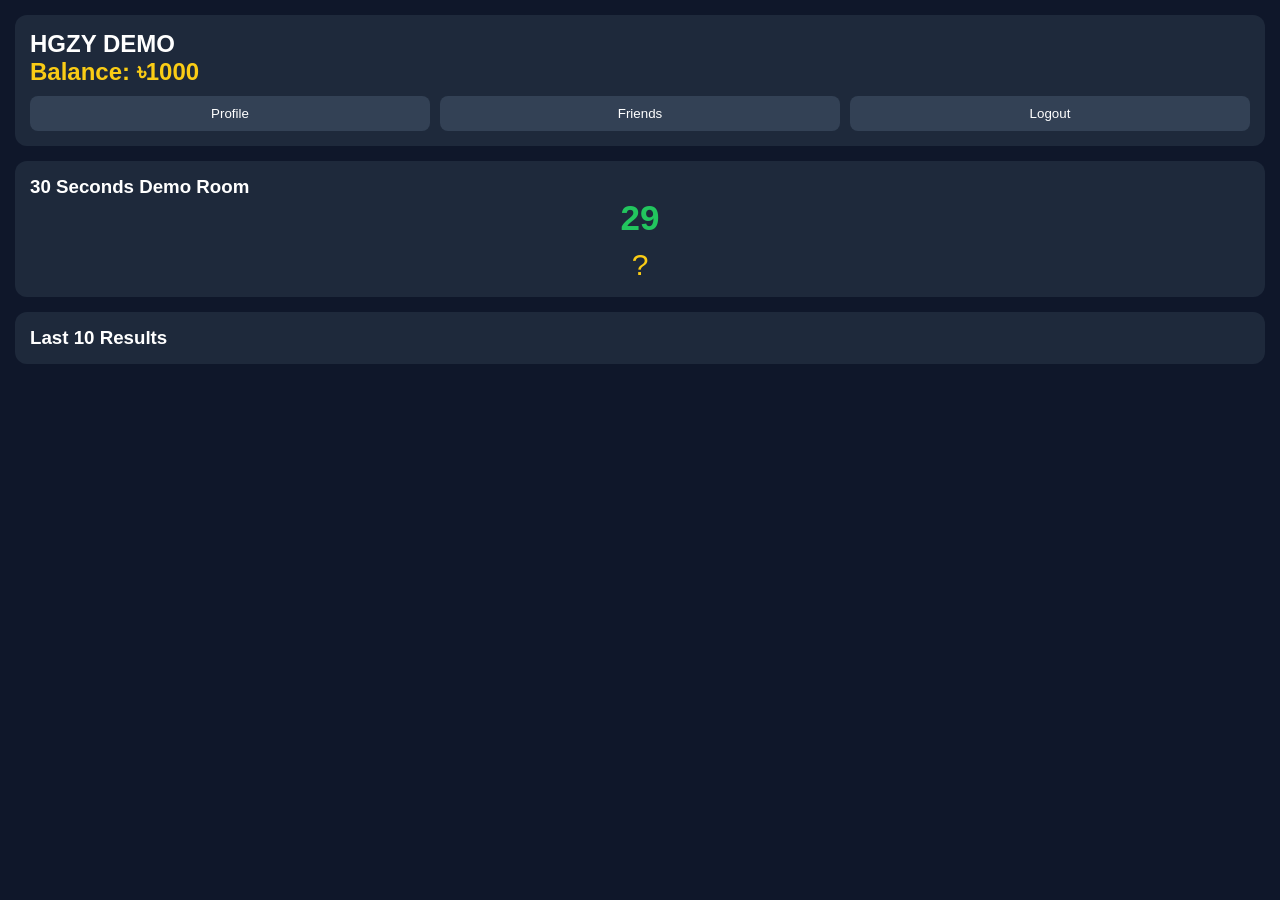
<file: home.html>
<!DOCTYPE html>
<html lang="en">
<head>
<meta charset="UTF-8">
<meta name="viewport" content="width=device-width, initial-scale=1.0">
<title>HGZY Demo Dashboard</title>

<style>
*{
margin:0;
padding:0;
box-sizing:border-box;
font-family:Arial,sans-serif;
}

body{
background:#0f172a;
color:white;
padding:15px;
}

.header{
background:#1e293b;
padding:15px;
border-radius:12px;
margin-bottom:15px;
}

.balance{
font-size:24px;
font-weight:bold;
color:#facc15;
}

.menu{
display:flex;
gap:10px;
margin-top:10px;
}

.menu button{
flex:1;
padding:10px;
border:none;
border-radius:8px;
background:#334155;
color:white;
}

.card{
background:#1e293b;
padding:15px;
border-radius:12px;
margin-bottom:15px;
}

.timer{
font-size:35px;
font-weight:bold;
text-align:center;
color:#22c55e;
}

.result{
text-align:center;
font-size:30px;
margin-top:10px;
color:#facc15;
}

.history-item{
display:flex;
justify-content:space-between;
padding:10px;
border-bottom:1px solid #334155;
}
</style>
</head>
<body>

<div class="header">
<h2>HGZY DEMO</h2>
<div class="balance">Balance: ৳1000</div>

<div class="menu">
<button onclick="alert('Profile')">Profile</button>
<button onclick="alert('Friends')">Friends</button>
<button onclick="logout()">Logout</button>
</div>
</div>

<div class="card">
<h3>30 Seconds Demo Room</h3>

<div class="timer" id="timer">30</div>

<div class="result" id="result">?</div>
</div>

<div class="card">
<h3>Last 10 Results</h3>
<div id="history"></div>
</div>

<script>

let time = 30;
let historyList = [];

function generateResult(){

const number = Math.floor(Math.random()*10);

document.getElementById("result").innerText = number;

historyList.unshift(number);

if(historyList.length > 10){
historyList.pop();
}

let html = "";

historyList.forEach((item,index)=>{

html += `
<div class="history-item">
<span>Round ${historyList.length-index}</span>
<span>${item}</span>
</div>
`;

});

document.getElementById("history").innerHTML = html;
}

setInterval(()=>{

time--;

document.getElementById("timer").innerText = time;

if(time <= 0){

generateResult();

time = 30;

}

},1000);

function logout(){
window.location.href="index.html";
}

</script>

</body>
</html>
</file>
